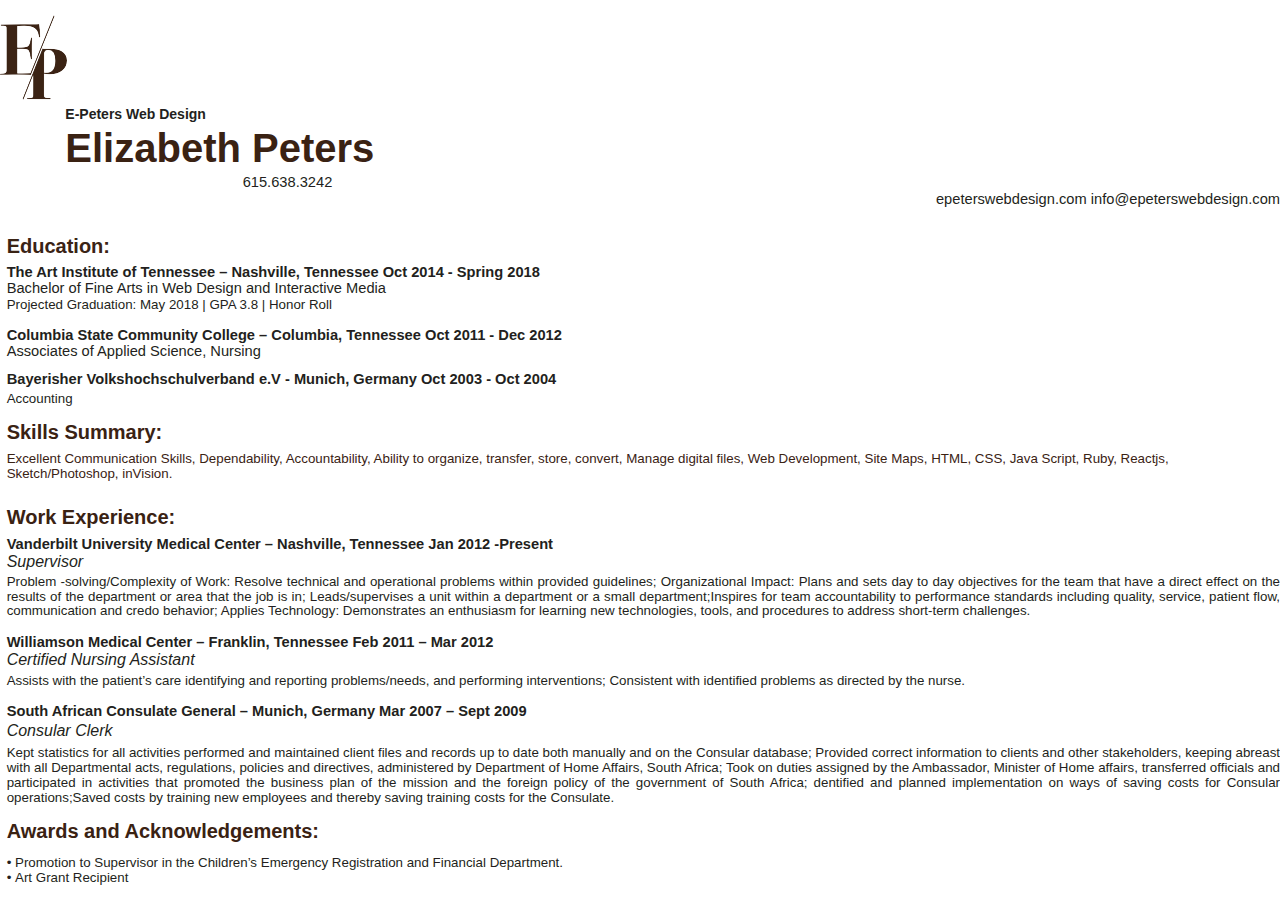
<file: images/New_Resume.html>
<!DOCTYPE  html PUBLIC "-//W3C//DTD XHTML 1.0 Transitional//EN" "http://www.w3.org/TR/xhtml1/DTD/xhtml1-transitional.dtd">
<html xmlns="http://www.w3.org/1999/xhtml" xml:lang="en-us" lang="en-us"><head><meta http-equiv="Content-Type" content="text/html; charset=utf-8"/><title>New_Resume</title><style type="text/css"> * {margin:0; padding:0; text-indent:0; }
 h4 { color: #231F20; font-family:"Helvetica Neue", sans-serif; font-style: normal; font-weight: bold; text-decoration: none; font-size: 10.5pt; }
 h1 { color: #3A2213; font-family:"Helvetica Neue Condensed", sans-serif; font-style: normal; font-weight: bold; text-decoration: none; font-size: 30pt; }
 .s1 { color: #231F20; font-family:HelveticaNeue-Medium, sans-serif; font-style: normal; font-weight: normal; text-decoration: none; font-size: 11pt; }
 .a, a { color: #231F20; font-family:HelveticaNeue-Medium, sans-serif; font-style: normal; font-weight: normal; text-decoration: none; font-size: 11pt; }
 .s2 { color: #3A2315; font-family:"Helvetica Neue Condensed", sans-serif; font-style: normal; font-weight: bold; text-decoration: none; font-size: 15pt; }
 h3 { color: #231F20; font-family:"Helvetica Neue", sans-serif; font-style: normal; font-weight: bold; text-decoration: none; font-size: 11pt; }
 .s3 { color: #231F20; font-family:HelveticaNeue-Light, sans-serif; font-style: normal; font-weight: normal; text-decoration: none; font-size: 11pt; }
 p { color: #231F20; font-family:"Helvetica Neue", sans-serif; font-style: normal; font-weight: normal; text-decoration: none; font-size: 10pt; margin:0pt; }
 .s4 { color: #231F20; font-family:HelveticaNeue-Light, sans-serif; font-style: normal; font-weight: normal; text-decoration: none; font-size: 10pt; }
 h2 { color: #3A2213; font-family:"Helvetica Neue Condensed", sans-serif; font-style: normal; font-weight: bold; text-decoration: none; font-size: 15pt; }
 .s5 { color: #3A2213; font-family:"Helvetica Neue", sans-serif; font-style: normal; font-weight: normal; text-decoration: none; font-size: 10pt; }
 .s6 { color: #231F20; font-family:HelveticaNeue-MediumItalic, sans-serif; font-style: italic; font-weight: normal; text-decoration: none; font-size: 12pt; }
 li {display: block; }
 #l1 {padding-left: 0pt; }
 #l1> li:before {content: "• "; color: #231F20; font-family:"Helvetica Neue", sans-serif; font-style: normal; font-weight: normal; text-decoration: none; font-size: 10pt; }
</style></head><body><p style="text-indent: 0pt;text-align: left;"><br/></p><p style="text-indent: 0pt;text-align: left;"><span><img width="67" height="85" alt="image" src="New_Resume/Image_001.png"/></span></p><h4 style="padding-top: 7pt;padding-left: 49pt;text-indent: 0pt;line-height: 79%;text-align: left;">E-Peters Web Design</h4><h1 style="padding-top: 3pt;padding-left: 49pt;text-indent: 0pt;line-height: 37pt;text-align: left;">Elizabeth Peters</h1><p class="s1" style="padding-left: 182pt;text-indent: 0pt;line-height: 13pt;text-align: left;">615.638.3242</p><p style="padding-left: 102pt;text-indent: 27pt;text-align: right;"><a href="mailto:info@epeterswebdesign.com" class="a" target="_blank">epeterswebdesign.com</a><a href="mailto:info@epeterswebdesign.com" target="_blank"> info@epeterswebdesign.com</a></p><p style="text-indent: 0pt;text-align: left;"><br/></p><p class="s2" style="padding-top: 10pt;padding-left: 5pt;text-indent: 0pt;text-align: left;">Education:</p><h3 style="padding-top: 4pt;padding-left: 5pt;text-indent: 0pt;text-align: left;">The Art Institute of Tennessee – Nashville, Tennessee Oct 2014 - Spring 2018</h3><p class="s3" style="padding-left: 5pt;text-indent: 0pt;text-align: left;">Bachelor of Fine Arts in Web Design and Interactive Media</p><p style="padding-top: 1pt;padding-left: 5pt;text-indent: 0pt;text-align: left;">Projected Graduation: May 2018 | GPA 3.8 | Honor Roll</p><p style="text-indent: 0pt;text-align: left;"><br/></p><h3 style="padding-left: 5pt;text-indent: 0pt;text-align: left;">Columbia State Community College – Columbia, Tennessee Oct 2011 - Dec 2012</h3><p class="s3" style="padding-left: 5pt;text-indent: 0pt;text-align: left;">Associates of Applied Science, Nursing</p><h3 style="padding-top: 9pt;padding-left: 5pt;text-indent: 0pt;text-align: left;">Bayerisher Volkshochschulverband e.V - Munich, Germany Oct 2003 - Oct 2004</h3><p class="s4" style="padding-top: 3pt;padding-left: 5pt;text-indent: 0pt;text-align: left;">Accounting</p><p style="text-indent: 0pt;text-align: left;"><br/></p><h2 style="padding-left: 5pt;text-indent: 0pt;text-align: left;">Skills Summary:</h2><p class="s5" style="padding-top: 5pt;padding-left: 5pt;text-indent: 0pt;text-align: left;">Excellent Communication Skills, Dependability, Accountability, Ability to organize, transfer, store, convert, Manage digital files, Web Development, Site Maps, HTML, CSS, Java Script, Ruby, Reactjs, Sketch/Photoshop, inVision.</p><p style="text-indent: 0pt;text-align: left;"><br/></p><h2 style="padding-top: 8pt;padding-left: 5pt;text-indent: 0pt;text-align: left;">Work Experience:</h2><h3 style="padding-top: 5pt;padding-left: 5pt;text-indent: 0pt;text-align: left;">Vanderbilt University Medical Center – Nashville, Tennessee Jan 2012 -Present</h3><p class="s6" style="padding-top: 1pt;padding-left: 5pt;text-indent: 0pt;text-align: left;">Supervisor</p><p style="padding-top: 3pt;padding-left: 5pt;text-indent: 0pt;line-height: 109%;text-align: justify;">Problem -solving/Complexity of Work: Resolve technical and operational problems within provided guidelines; Organizational Impact: Plans and sets day to day objectives for the team that have a direct effect on the results of the department or area that the job is in; Leads/supervises a unit within a department or a small department;Inspires for team accountability to performance standards including quality, service, patient flow, communication and credo behavior; Applies Technology: Demonstrates an enthusiasm for learning new technologies, tools, and procedures to address short-term challenges.</p><p style="text-indent: 0pt;text-align: left;"><br/></p><h3 style="padding-left: 5pt;text-indent: 0pt;text-align: left;">Williamson Medical Center – Franklin, Tennessee Feb 2011 – Mar 2012</h3><p class="s6" style="padding-top: 1pt;padding-left: 5pt;text-indent: 0pt;text-align: left;">Certified Nursing Assistant</p><p style="padding-top: 3pt;padding-left: 5pt;text-indent: 0pt;text-align: left;">Assists with the patient’s care identifying and reporting problems/needs, and performing interventions; Consistent with identified problems as directed by the nurse.</p><p style="text-indent: 0pt;text-align: left;"><br/></p><h3 style="padding-left: 5pt;text-indent: 0pt;text-align: left;">South African Consulate General – Munich, Germany Mar 2007 – Sept 2009</h3><p class="s6" style="padding-top: 2pt;padding-left: 5pt;text-indent: 0pt;text-align: left;">Consular Clerk</p><p style="padding-top: 4pt;padding-left: 5pt;text-indent: 0pt;text-align: justify;">Kept statistics for all activities performed and maintained client files and records up to date both manually and on the Consular database; Provided correct information to clients and other stakeholders, keeping abreast with all Departmental acts, regulations, policies and directives, administered by Department of Home Affairs, South Africa; Took on duties assigned by the Ambassador, Minister of Home affairs, transferred officials and participated in activities that promoted the business plan of the mission and the foreign policy of the government of South Africa; dentified and planned implementation on ways of saving costs for Consular operations;Saved costs by training new employees and thereby saving training costs for the Consulate.</p><p style="text-indent: 0pt;text-align: left;"><br/></p><h2 style="padding-left: 5pt;text-indent: 0pt;text-align: left;">Awards and Acknowledgements:</h2><ul id="l1"><li style="padding-top: 9pt;padding-left: 23pt;text-indent: -18pt;text-align: left;"><p style="display: inline;">Promotion to Supervisor in the Children’s Emergency Registration and Financial Department.</p></li><li style="padding-left: 23pt;text-indent: -18pt;text-align: left;"><p style="display: inline;">Art Grant Recipient</p></li></ul></body></html>
</file>
